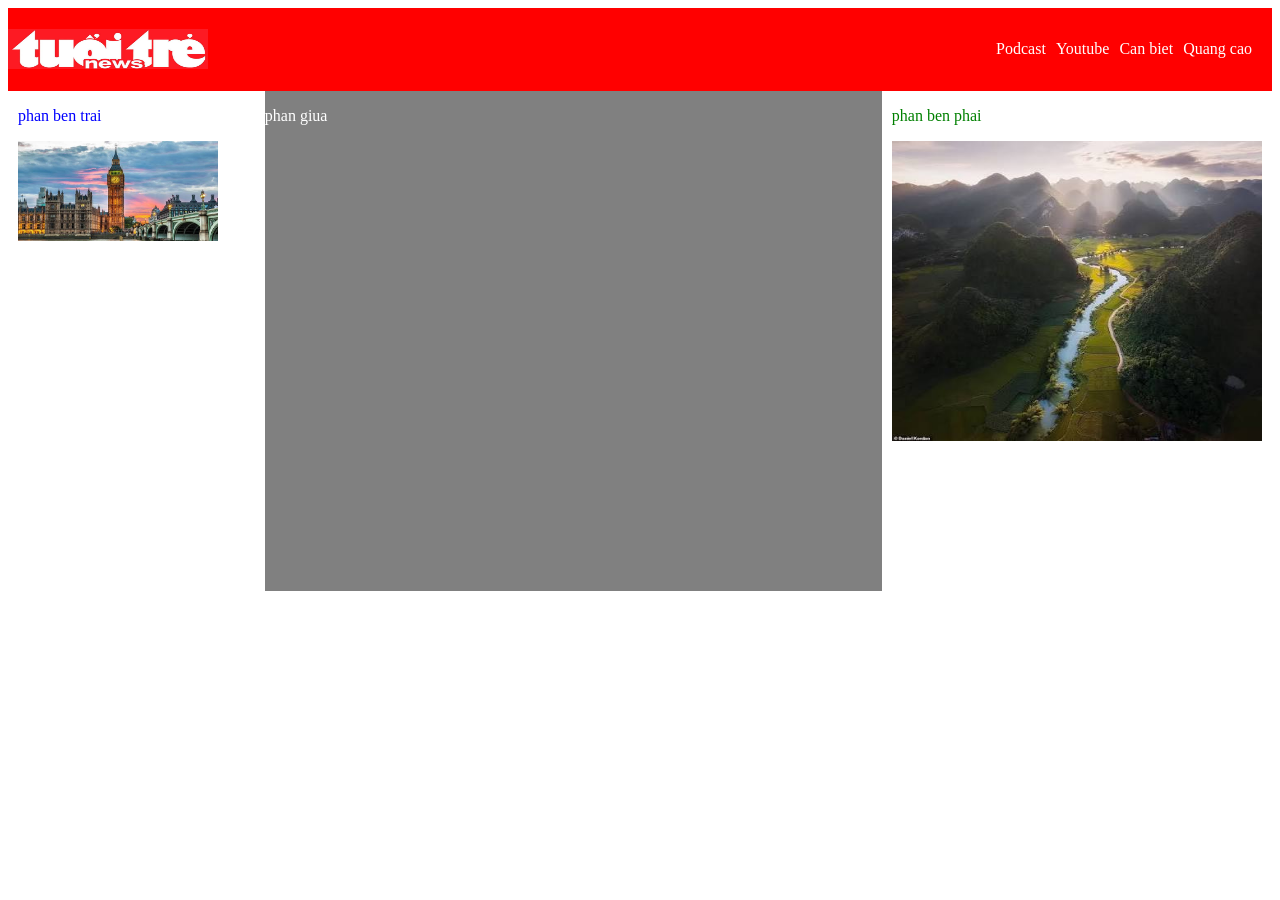
<file: 2411810_web/bai10.html>
<!DOCTYPLE HTML>
<html>
	<head>
		<title>bao-tuoi-tre</title>
		<meta charset="utf-8">
		<link rel="stylesheet" href="css/bai10.css">
		<link rel="icon" tyle="image/jpg" href="hinhAnh/logo.jpg">
		
	</head>
	<body>

		<div class="header">
			<div class="icontuoitre">
				<h1><a href="#"><img alt="anh tuoi tre" src="hinhAnh/tuoitre.jpg" width="200px" height="40px"></a></h1>
			</div>
			<div class="headerthongtin">
				<ul>
					<li><a href="ontap.html">Podcast</a></li>
					<li><a href="index_1.html">Youtube</a></li>
					<li><a href="bai9.html">Can biet</a></li>
					<li><a href="bai7.html">Quang cao</a></li>
				</ul>
			</div>
		</div>
		<div class="content">
		<div class="trai">
			<p> phan ben trai</p>
			<img alt="anh phan ben trai" src="hinhAnh/trai.jpg" width="200px"height="100px">
		</div>
		<div class="giua">
			<p>phan giua</p>
			<iframe width="560" height="315" src="https://www.youtube.com/embed/2wDvTT0LRx4?si=YD7pZYV7pEKpXZHP" title="YouTube video player" frameborder="0" allow="accelerometer; autoplay; clipboard-write; encrypted-media; gyroscope; picture-in-picture; web-share" referrerpolicy="strict-origin-when-cross-origin" allowfullscreen></iframe>
		</div>
		<div class="phai">
			<p>phan ben phai</p>
		<img alt="anh ben phai" src="hinhAnh/phai.jpg"width="100%" height="300px">
		</div>
		</div>
	</body>
</html>
</file>
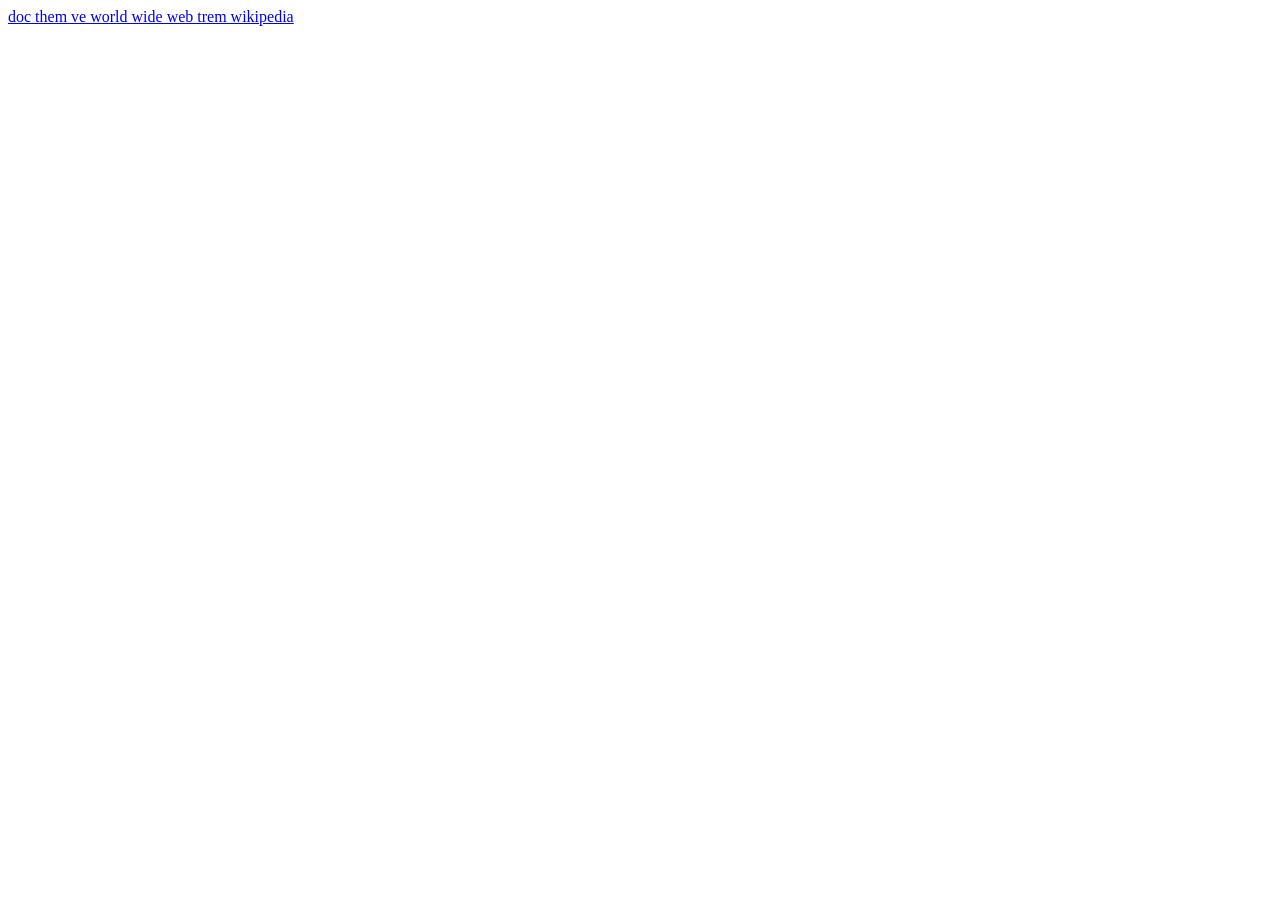
<file: 2411810_web/Bai4.html>
<!DOCTYPE HTML>
<head>
	<meta charset="utf-8">
	<title>New Web</title>
</head>
<body>
	<a href= "https://en.wikipedia.org/wiki/World_Wide_Web">doc them ve world wide web trem wikipedia</a>
</body>
</file>
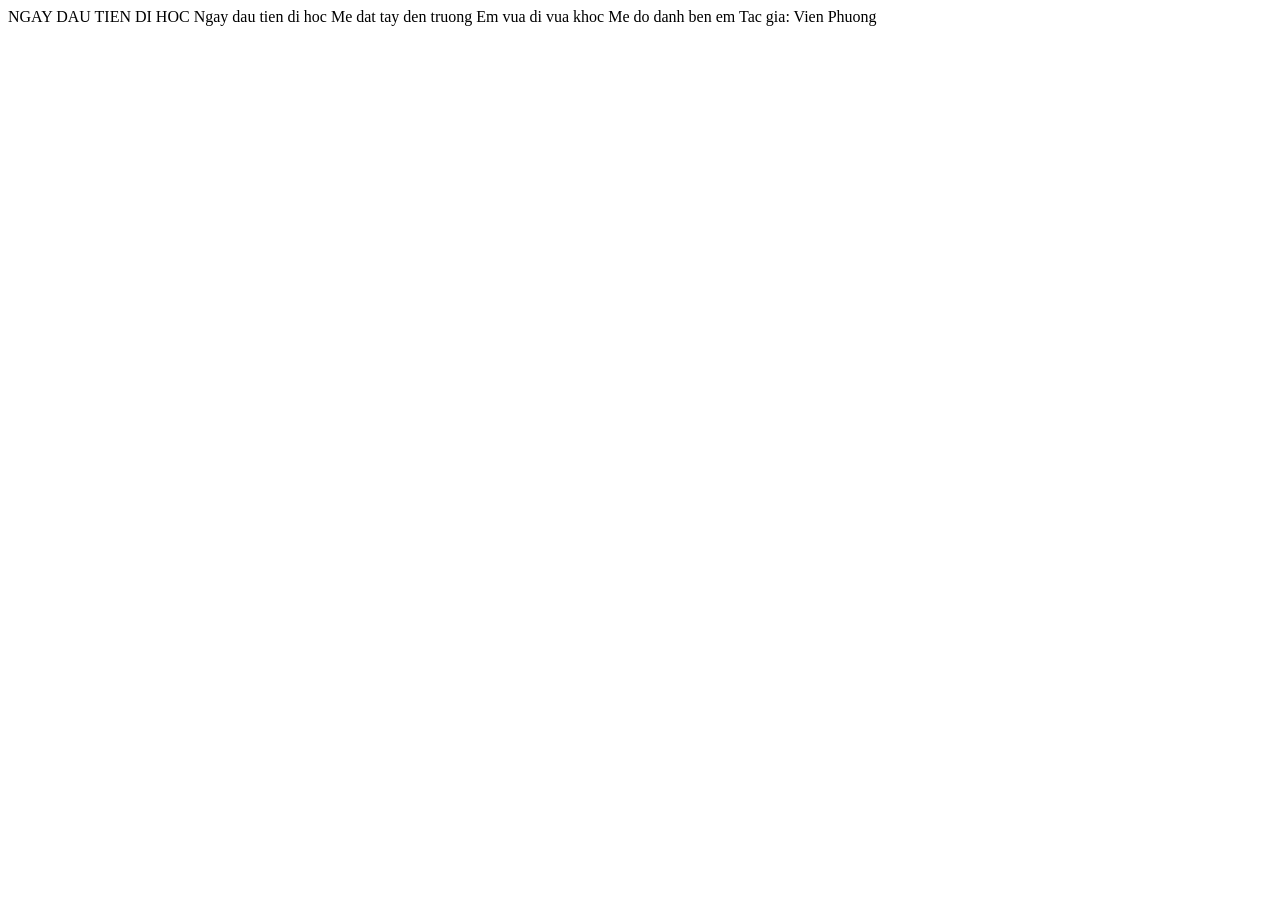
<file: 2411810_web/Bai7.html>
<!DOCTYPE html>

<html>

<head>
    <meta charset = "utf-8">
    <title>Trang web loi bai hat</title>

</head>



<body>

    NGAY DAU TIEN DI HOC

    Ngay dau tien di hoc

    Me dat tay den truong

    Em vua di vua khoc

    Me do danh ben em

    Tac gia: Vien Phuong

</body>



</html>
</file>
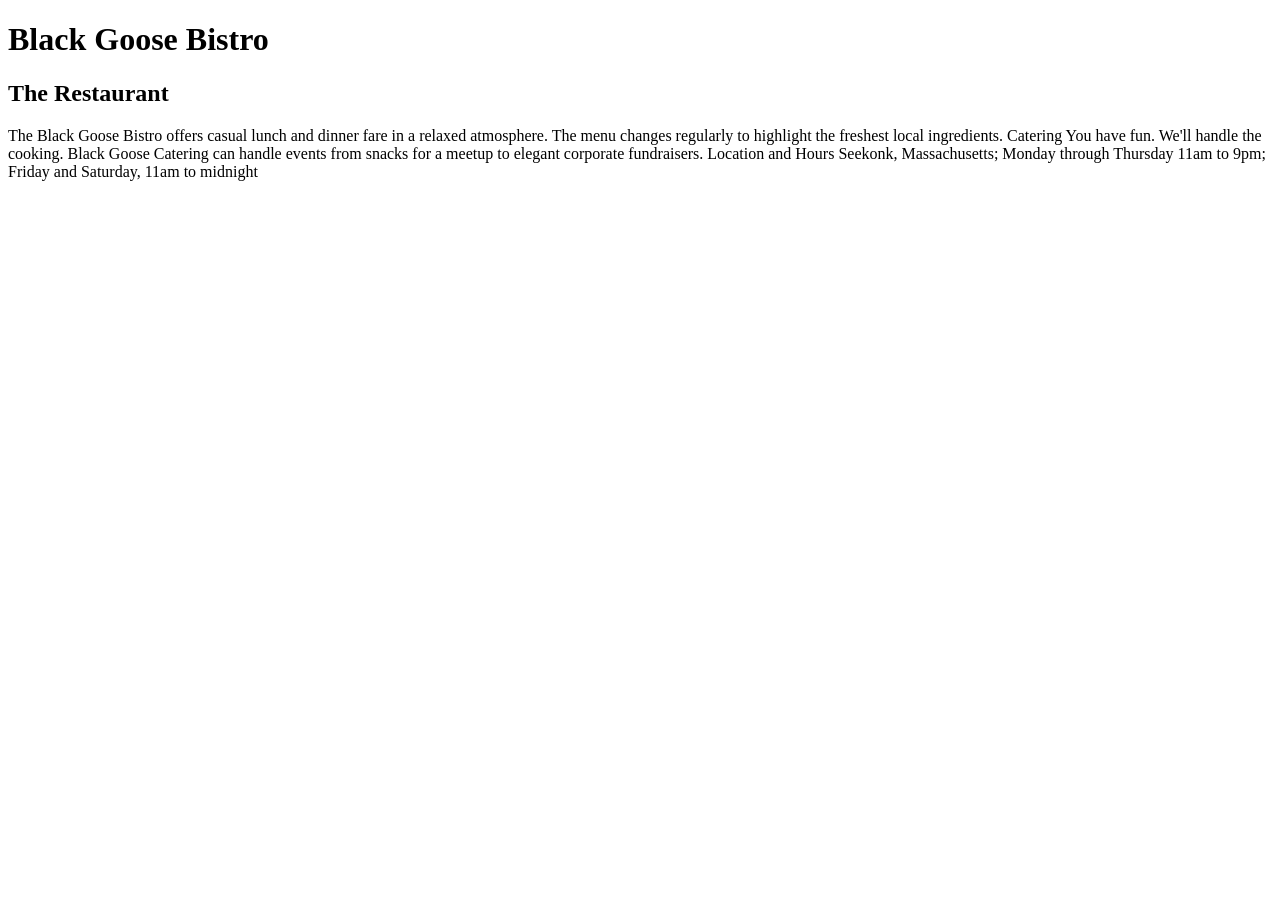
<file: 2411810_web/bai7_3.html>
<!DOCTYPE html>

<html>

<head>

<meta charset="utf-8">

    <title>Black Goose Bistro</title>

</head>

<body>

<h1>Black Goose Bistro<br></h1>

<h2>The Restaurant<br></h2>

<p>The Black Goose Bistro offers casual lunch and dinner fare in a relaxed atmosphere. The menu changes regularly to highlight the freshest local ingredients.

Catering

You have fun. We'll handle the cooking. Black Goose Catering can handle events from snacks for a meetup to elegant corporate fundraisers.

Location and Hours

Seekonk, Massachusetts;

Monday through Thursday 11am to 9pm; Friday and Saturday, 11am to midnight</p>

</body>

</html>
</file>
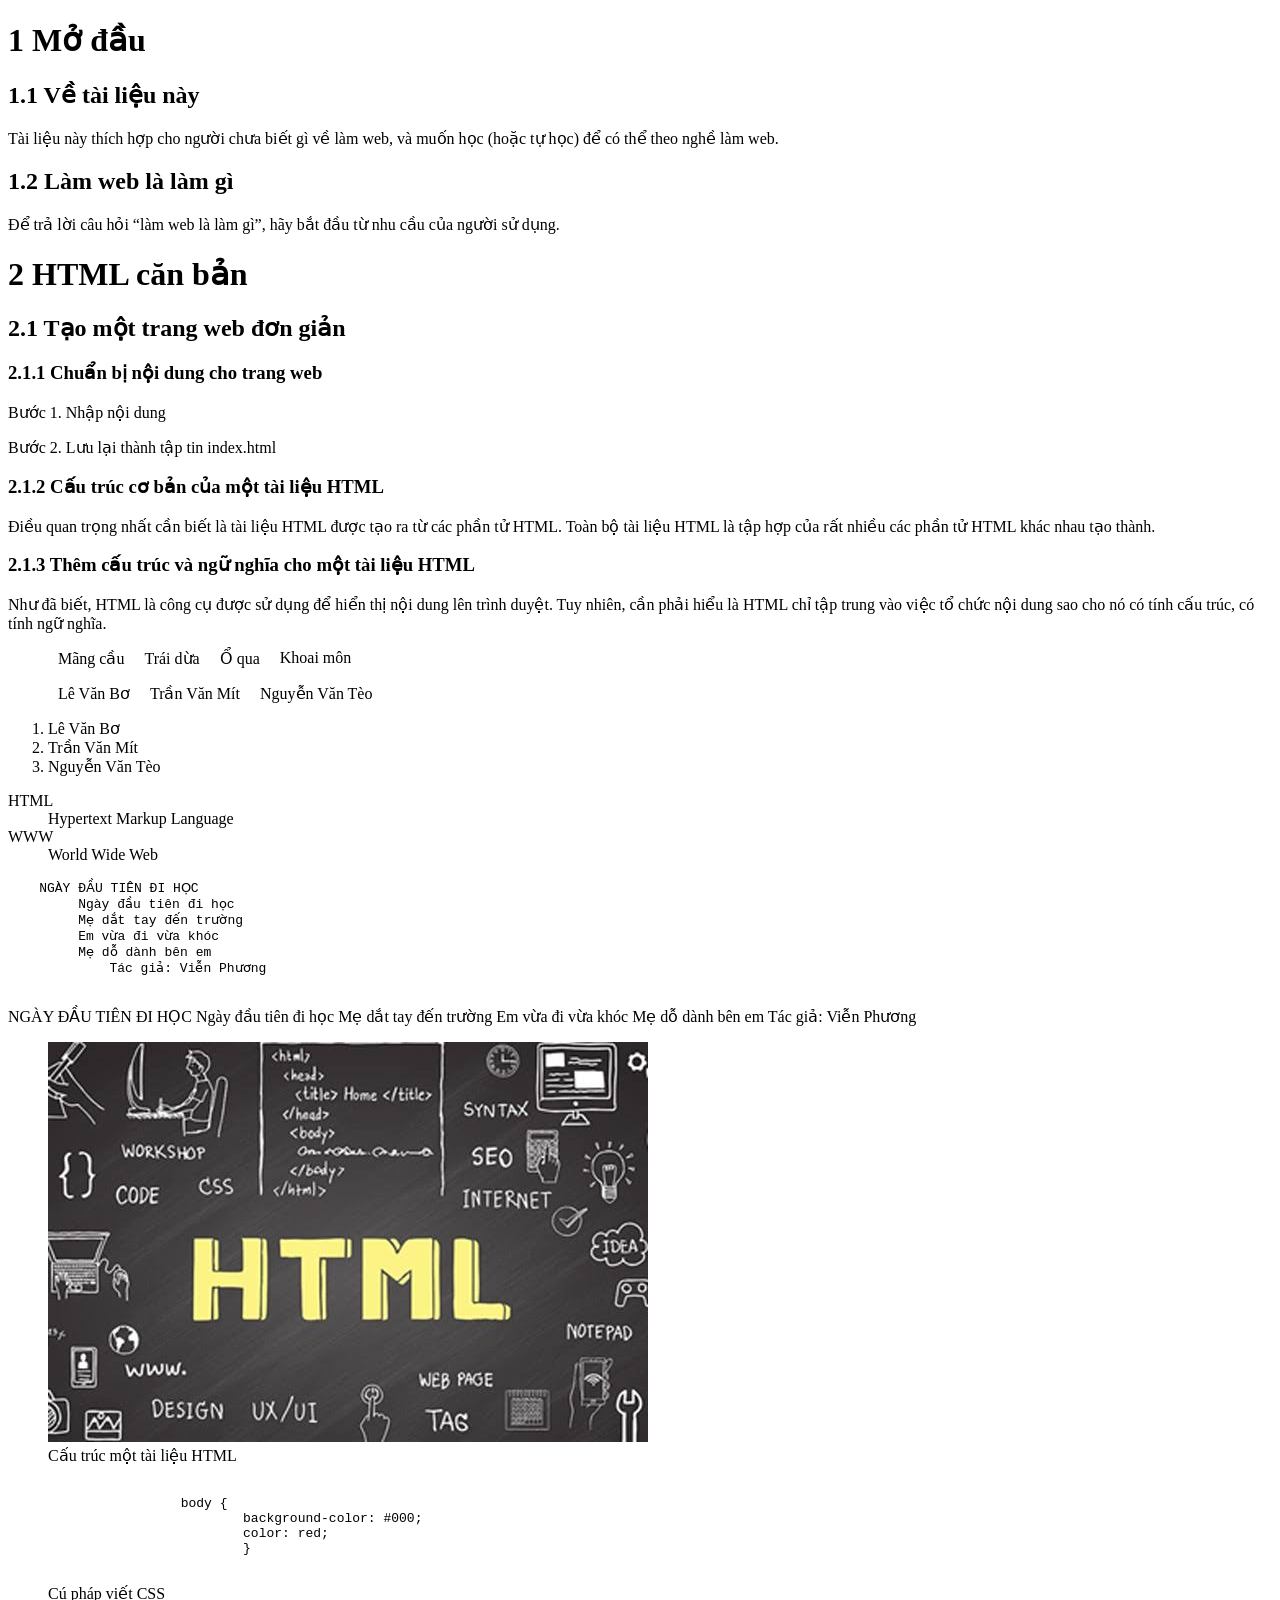
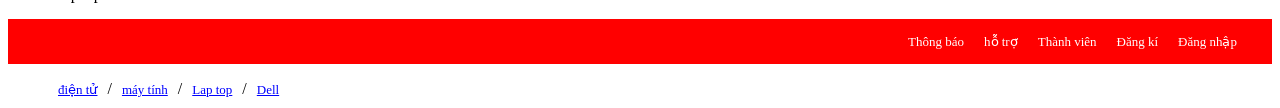
<file: 2411810_web/bai9.html>
<!DOCTYPE html>

<html>

<head>

     <meta charset="utf-8">

     <title>demo</title>
	<style>
		.menu{
			background-color:#ff0000;
			height:45px;
			display:flex;
			align-items:center;
			justify-content:space-between;
			padding:0 25px;
		}
		.a-menu{
			height:45px;
			display:flex;
			align-items:center;
			margin-left:auto;
			margin-right:0;
		}
		ul li a{
			text-decoration:none;
			color:white;
			font-size:13px;
		}
		a:hover{ color:blue;}
		ul{
			list-style:none;
			display:flex;		
		}
		ul li{
			margin:0 10px;
		}
	</style>

</head>

<body>

     <h1>1 Mở đầu</h1>

     <h2>1.1 Về tài liệu này</h2>

     <p>Tài liệu này thích hợp cho người chưa biết gì về làm web, và muốn học (hoặc tự học) để có thể theo nghề làm web.</p>

     <h2>1.2 Làm web là làm gì</h2>

     <p>Để trả lời câu hỏi “làm web là làm gì”, hãy bắt đầu từ nhu cầu của người sử dụng.</p>

     <h1>2 HTML căn bản</h1>

     <h2>2.1 Tạo một trang web đơn giản</h2>

     <h3>2.1.1 Chuẩn bị nội dung cho trang web</h3>

     <p>Bước 1. Nhập nội dung</p>

     <p>Bước 2. Lưu lại thành tập tin index.html</p>

     <h3>2.1.2 Cấu trúc cơ bản của một tài liệu HTML</h3>

     <p>Điều quan trọng nhất cần biết là tài liệu HTML được tạo ra từ các phần tử HTML. Toàn bộ tài liệu HTML là tập hợp của rất nhiều các phần tử HTML khác nhau tạo thành.</p>

     <h3>2.1.3 Thêm cấu trúc và ngữ nghĩa cho một tài liệu HTML</h3>

    <p>Như đã biết, HTML là công cụ được sử dụng để hiển thị nội dung lên trình duyệt.

Tuy nhiên, cần phải hiểu là HTML chỉ tập trung vào việc tổ chức nội dung sao cho nó có tính cấu trúc, có tính ngữ nghĩa. </p>
 	<ul>
		<li>Mãng cầu</li>
   		<li>Trái dừa</li>
    		<li>Ổ qua</li>
   		<li>Khoai môn</li>
	</ul>
	<ul>
    		<li>Lê Văn Bơ</li>
   		<li>Trần Văn Mít</li>
   		<li>Nguyễn Văn Tèo</li>
	</ul>
	<ol>
    		<li>Lê Văn Bơ</li>
    		<li>Trần Văn Mít</li>
    		<li>Nguyễn Văn Tèo</li>
	</ol>
	<dl>

    		<dt>HTML</dt>
    		<dd>Hypertext Markup Language</dd>
    		<dt>WWW</dt>
    		<dd>World Wide Web</dd>
	</dl>
	<pre>
    NGÀY ĐẦU TIÊN ĐI HỌC
         Ngày đầu tiên đi học
         Mẹ dắt tay đến trường
         Em vừa đi vừa khóc
         Mẹ dỗ dành bên em
             Tác giả: Viễn Phương
     </pre>

     <p>
        NGÀY ĐẦU TIÊN ĐI HỌC
        Ngày đầu tiên đi học
        Mẹ dắt tay đến trường
        Em vừa đi vừa khóc
        Mẹ dỗ dành bên em
            Tác giả: Viễn Phương
    </p>
	<figure>
         	<img src="hinhAnh/html.jpg" alt="HTML document structure">
         	<figcaption>
             Cấu trúc một tài liệu HTML
         	</figcaption>
     	</figure>
	<figure>
         	<pre><code>
            	 body {
                	 background-color: #000;
                	 color: red;
                	 }
        	</code></pre>
             	<figcaption>
               	  Cú pháp viết CSS
            	</figcaption>
     	</figure>
	<nav class="menu">
	<div class="a-menu">
	<ul>
	<li><a href="#">Thông báo</a></li>
	<li><a href="#">hỗ trợ</a></li>
	<li><a href="#">Thành viên</a></li>
	<li><a href="#">Đăng kí</a></li>
	<li><a href="#">Đăng nhập</a></li>
	</ul>
	</div>
	</nav>
	<div>
	<ul>
		<li><a href="#" style ="color:blue; text-decoration:underline;">điện tử</a></li><span>/</span>
		<li><a href="#" style ="color:blue; text-decoration:underline;">máy tính</a></li><span>/</span>
		<li><a href="#" style ="color:blue; text-decoration:underline;">Lap top</a></li><span>/</span>
		<li><a href="#" style ="color:blue; text-decoration:underline;">Dell</a></li>
	</ul>
	</div>

</body>


</html>
</file>
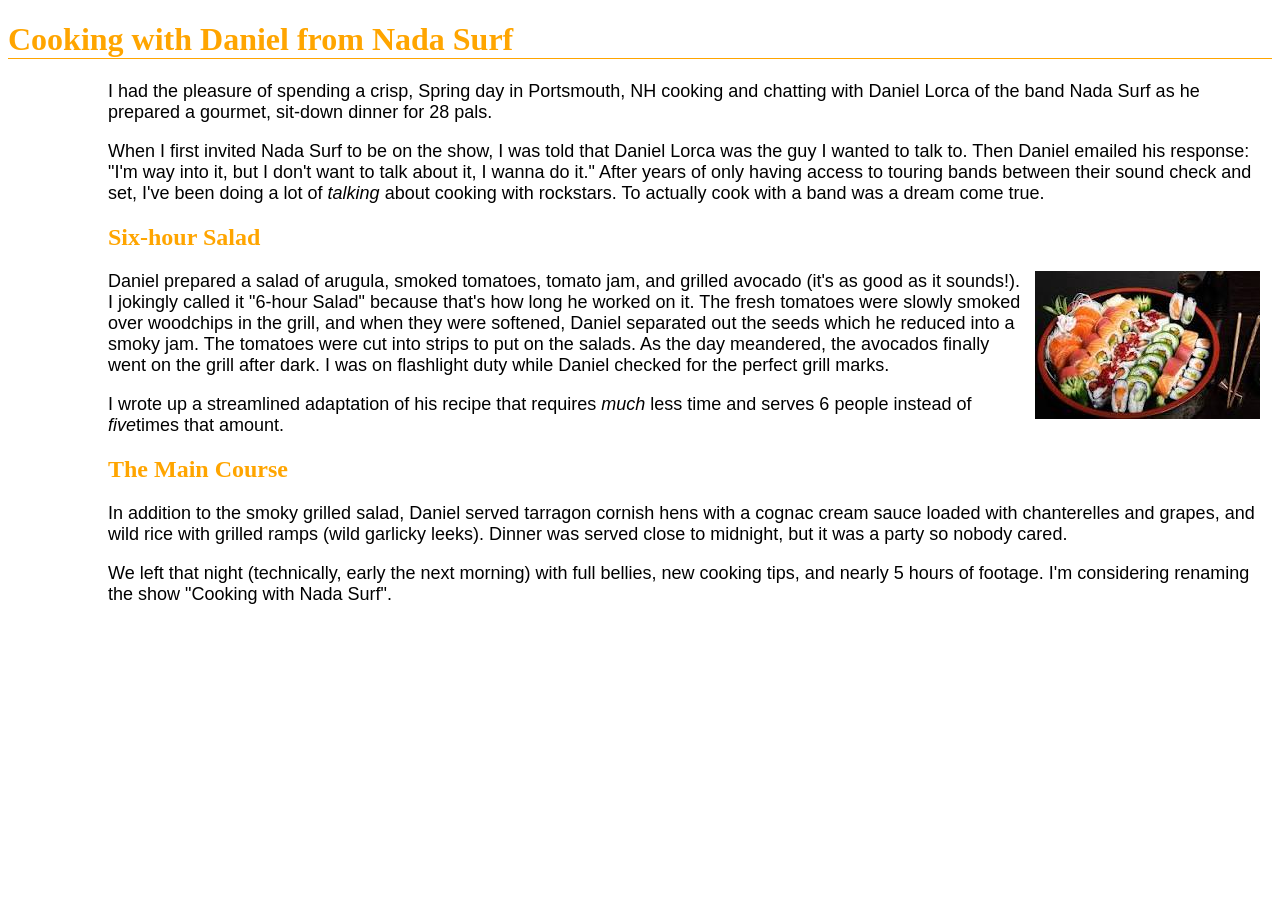
<file: 2411810_web/ontap.html>
<!doctype html>

<html>

<head>
<link rel="icon" tyle="image/jpg" href="hinhAnh/logo_ontap.jpg">
<meta charset="UTF-8">

<title>Cooking with Nada Surf</title>
<style>

    h1 {

        color: orange;
	border-bottom: 1px solid orange;

    }

    p {

        font-size: large;
	margin-left: 100px;
        font-family: sans-serif;

    }
h2{
	margin-left:100px;
	color:orange;
}
img {

	float: right;
      	margin: 0 12px;

}

</style>

<style>

</style>

</head>

 

<body>

<h1>Cooking with Daniel from Nada Surf</h1>

 

<p>I had the pleasure of spending a crisp, Spring day in Portsmouth, NH cooking and chatting with Daniel Lorca of the band Nada Surf as he prepared a gourmet, sit-down dinner for 28 pals.</p>

 

<p>When I first invited Nada Surf to be on the show, I was told that Daniel Lorca was the guy I wanted to talk to. Then Daniel emailed his response: "I'm way into it, but I don't want to talk about it, I wanna do it." After years of only having access to touring bands between their sound check and set, I've been doing a lot of <em>talking</em> about cooking with rockstars. To actually cook with a band was a dream come true.</p>

 

<h2>Six-hour Salad</h2>

 

<p><img src="hinhAnh/eat.jpg" alt="Smoked tomato salads on plates"></p>

 

<p>Daniel prepared a salad of arugula, smoked tomatoes, tomato jam, and grilled avocado (it's as good as it sounds!). I jokingly called it "6-hour Salad" because that's how long he worked on it. The fresh tomatoes were slowly smoked over woodchips in the grill, and when they were softened, Daniel separated out the seeds which he reduced into a smoky jam. The tomatoes were cut into strips to put on the salads. As the day meandered, the avocados finally went on the grill after dark. I was on flashlight duty while Daniel checked for the perfect grill marks.</p>

 

<p>I wrote up a streamlined adaptation of his recipe that requires <em>much</em> less time and serves 6 people instead of <em>five</em>times that amount.</p>

 

<h2>The Main Course</h2>

 

<p>In addition to the smoky grilled salad, Daniel served tarragon cornish hens with a cognac cream sauce loaded with chanterelles and grapes, and wild rice with grilled ramps (wild garlicky leeks). Dinner was served close to midnight, but it was a party so nobody cared.</p>

 

<p>We left that night (technically, early the next morning) with full bellies, new cooking tips, and nearly 5 hours of footage. I'm considering renaming the show "Cooking with Nada Surf". </p>

 

</body>

</html>
</file>
<file: 2411810_web/css/bai10.css>
.header
{
	background-color:red;
	display:flex;
	min-height:82px;
	width:100%;
	align-items:center;
	justify-content:space-between;
	
}
.icontuoitre
{
	width:15%;
	align-items:center;
	
}
.headerthongin
{
	display:flex;

	margin-right:10px;
}
a
{
	
	text-decoration:none;
	color:white;
	margin-right:10px;
}
ul
{	
	display:flex;
	margin-right:10px;
	list-style:none;

}
.content
{
	display:flex;
}
.trai
{
	width:20%;
	color:blue;
	height:500px;
	margin-left:10px;
	margin-right:0;

}
.giua
{
	width:50%;
	color:white;
	height:500px;
	background-color:gray;
	margin:0;
}
.phai
{
	width:30%;
	color:green;
	height:500px;
	margin-right:10px;
	margin-left:0;
	padding-left:10px;
}
</file>
